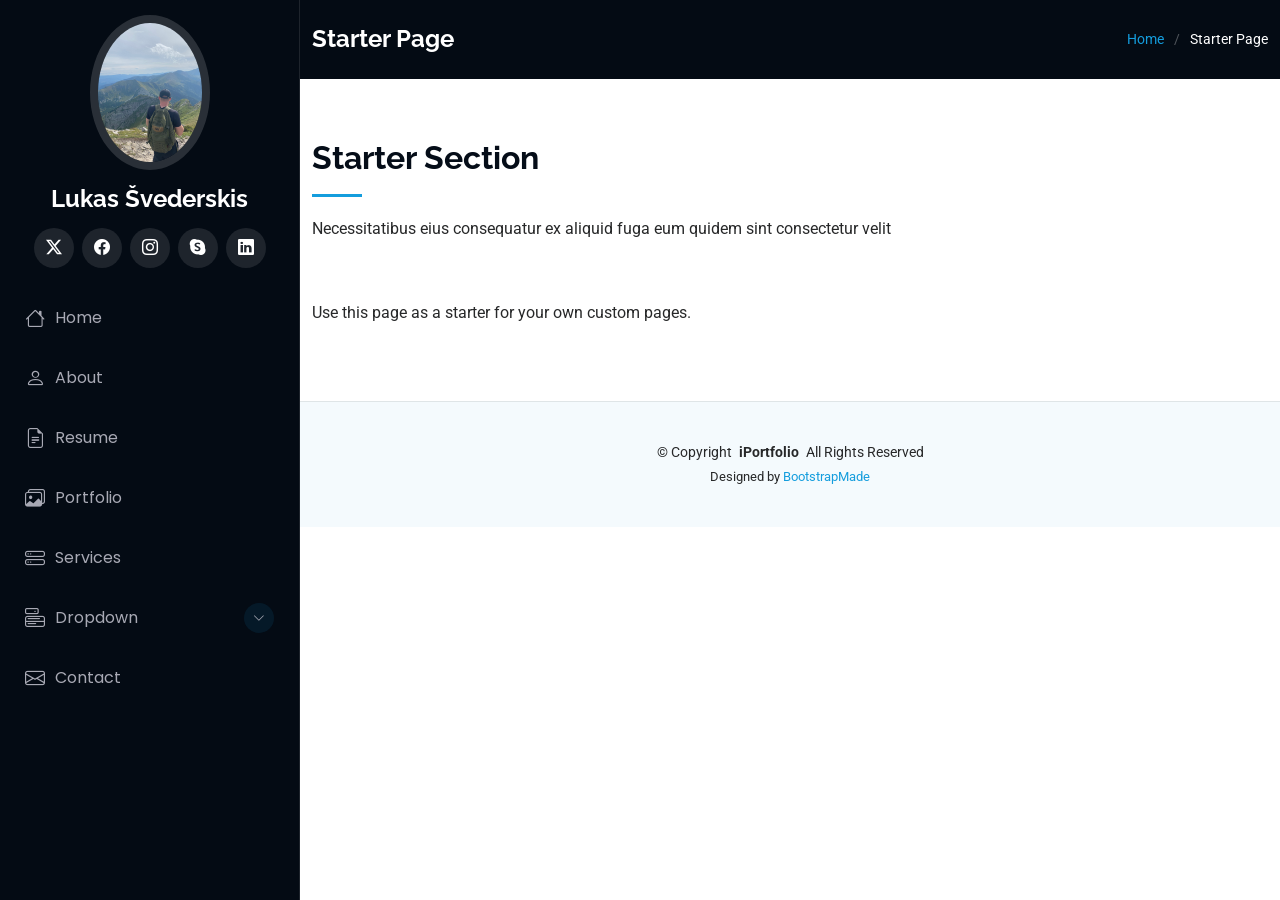
<file: starter-page.html>
<!DOCTYPE html>
<html lang="en">

<head>
  <meta charset="utf-8">
  <meta content="width=device-width, initial-scale=1.0" name="viewport">
  <title>Starter Page - iPortfolio Bootstrap Template</title>
  <meta content="" name="description">
  <meta content="" name="keywords">

  <!-- Favicons -->
  <link href="assets/img/favicon.png" rel="icon">
  <link href="assets/img/apple-touch-icon.png" rel="apple-touch-icon">

  <!-- Fonts -->
  <link href="https://fonts.googleapis.com" rel="preconnect">
  <link href="https://fonts.gstatic.com" rel="preconnect" crossorigin>
  <link href="https://fonts.googleapis.com/css2?family=Roboto:ital,wght@0,100;0,300;0,400;0,500;0,700;0,900;1,100;1,300;1,400;1,500;1,700;1,900&family=Poppins:ital,wght@0,100;0,200;0,300;0,400;0,500;0,600;0,700;0,800;0,900;1,100;1,200;1,300;1,400;1,500;1,600;1,700;1,800;1,900&family=Raleway:ital,wght@0,100;0,200;0,300;0,400;0,500;0,600;0,700;0,800;0,900;1,100;1,200;1,300;1,400;1,500;1,600;1,700;1,800;1,900&display=swap" rel="stylesheet">

  <!-- Vendor CSS Files -->
  <link href="assets/vendor/bootstrap/css/bootstrap.min.css" rel="stylesheet">
  <link href="assets/vendor/bootstrap-icons/bootstrap-icons.css" rel="stylesheet">
  <link href="assets/vendor/aos/aos.css" rel="stylesheet">
  <link href="assets/vendor/glightbox/css/glightbox.min.css" rel="stylesheet">
  <link href="assets/vendor/swiper/swiper-bundle.min.css" rel="stylesheet">

  <!-- Main CSS File -->
  <link href="assets/css/main.css" rel="stylesheet">

  <!-- =======================================================
  * Template Name: iPortfolio
  * Template URL: https://bootstrapmade.com/iportfolio-bootstrap-portfolio-websites-template/
  * Updated: Jun 29 2024 with Bootstrap v5.3.3
  * Author: BootstrapMade.com
  * License: https://bootstrapmade.com/license/
  ======================================================== -->
</head>

<body class="starter-page-page">

  <header id="header" class="header dark-background d-flex flex-column">
    <i class="header-toggle d-xl-none bi bi-list"></i>

    <div class="profile-img">
      <img src="assets/img/my-profile-img.jpg" alt="" class="img-fluid rounded-circle">
    </div>

    <a href="index.html" class="logo d-flex align-items-center justify-content-center">
      <!-- Uncomment the line below if you also wish to use an image logo -->
      <!-- <img src="assets/img/logo.png" alt=""> -->
      <h1 class="sitename">Lukas Švederskis</h1>
    </a>

    <div class="social-links text-center">
      <a href="#" class="twitter"><i class="bi bi-twitter-x"></i></a>
      <a href="#" class="facebook"><i class="bi bi-facebook"></i></a>
      <a href="#" class="instagram"><i class="bi bi-instagram"></i></a>
      <a href="#" class="google-plus"><i class="bi bi-skype"></i></a>
      <a href="#" class="linkedin"><i class="bi bi-linkedin"></i></a>
    </div>

    <nav id="navmenu" class="navmenu">
      <ul>
        <li><a href="#hero"><i class="bi bi-house navicon"></i>Home</a></li>
        <li><a href="#about"><i class="bi bi-person navicon"></i> About</a></li>
        <li><a href="#resume"><i class="bi bi-file-earmark-text navicon"></i> Resume</a></li>
        <li><a href="#portfolio"><i class="bi bi-images navicon"></i> Portfolio</a></li>
        <li><a href="#services"><i class="bi bi-hdd-stack navicon"></i> Services</a></li>
        <li class="dropdown"><a href="#"><i class="bi bi-menu-button navicon"></i> <span>Dropdown</span> <i class="bi bi-chevron-down toggle-dropdown"></i></a>
          <ul>
            <li><a href="#">Dropdown 1</a></li>
            <li class="dropdown"><a href="#"><span>Deep Dropdown</span> <i class="bi bi-chevron-down toggle-dropdown"></i></a>
              <ul>
                <li><a href="#">Deep Dropdown 1</a></li>
                <li><a href="#">Deep Dropdown 2</a></li>
                <li><a href="#">Deep Dropdown 3</a></li>
                <li><a href="#">Deep Dropdown 4</a></li>
                <li><a href="#">Deep Dropdown 5</a></li>
              </ul>
            </li>
            <li><a href="#">Dropdown 2</a></li>
            <li><a href="#">Dropdown 3</a></li>
            <li><a href="#">Dropdown 4</a></li>
          </ul>
        </li>
        <li><a href="#contact"><i class="bi bi-envelope navicon"></i> Contact</a></li>
      </ul>
    </nav>

  </header>

  <main class="main">

    <!-- Page Title -->
    <div class="page-title dark-background">
      <div class="container d-lg-flex justify-content-between align-items-center">
        <h1 class="mb-2 mb-lg-0">Starter Page</h1>
        <nav class="breadcrumbs">
          <ol>
            <li><a href="index.html">Home</a></li>
            <li class="current">Starter Page</li>
          </ol>
        </nav>
      </div>
    </div><!-- End Page Title -->

    <!-- Starter Section Section -->
    <section id="starter-section" class="starter-section section">

      <!-- Section Title -->
      <div class="container section-title" data-aos="fade-up">
        <h2>Starter Section</h2>
        <p>Necessitatibus eius consequatur ex aliquid fuga eum quidem sint consectetur velit</p>
      </div><!-- End Section Title -->

      <div class="container" data-aos="fade-up">
        <p>Use this page as a starter for your own custom pages.</p>
      </div>

    </section><!-- /Starter Section Section -->

  </main>

  <footer id="footer" class="footer position-relative light-background">

    <div class="container">
      <div class="copyright text-center ">
        <p>© <span>Copyright</span> <strong class="px-1 sitename">iPortfolio</strong> <span>All Rights Reserved</span></p>
      </div>
      <div class="credits">
        <!-- All the links in the footer should remain intact. -->
        <!-- You can delete the links only if you've purchased the pro version. -->
        <!-- Licensing information: https://bootstrapmade.com/license/ -->
        <!-- Purchase the pro version with working PHP/AJAX contact form: [buy-url] -->
        Designed by <a href="https://bootstrapmade.com/">BootstrapMade</a>
      </div>
    </div>

  </footer>

  <!-- Scroll Top -->
  <a href="#" id="scroll-top" class="scroll-top d-flex align-items-center justify-content-center"><i class="bi bi-arrow-up-short"></i></a>

  <!-- Preloader -->
  <div id="preloader"></div>

  <!-- Vendor JS Files -->
  <script src="assets/vendor/bootstrap/js/bootstrap.bundle.min.js"></script>
  <script src="assets/vendor/php-email-form/validate.js"></script>
  <script src="assets/vendor/aos/aos.js"></script>
  <script src="assets/vendor/typed.js/typed.umd.js"></script>
  <script src="assets/vendor/purecounter/purecounter_vanilla.js"></script>
  <script src="assets/vendor/waypoints/noframework.waypoints.js"></script>
  <script src="assets/vendor/glightbox/js/glightbox.min.js"></script>
  <script src="assets/vendor/imagesloaded/imagesloaded.pkgd.min.js"></script>
  <script src="assets/vendor/isotope-layout/isotope.pkgd.min.js"></script>
  <script src="assets/vendor/swiper/swiper-bundle.min.js"></script>

  <!-- Main JS File -->
  <script src="assets/js/main.js"></script>

</body>

</html>
</file>
<file: assets/css/main.css>
/**
* Template Name: iPortfolio
* Template URL: https://bootstrapmade.com/iportfolio-bootstrap-portfolio-websites-template/
* Updated: Jun 29 2024 with Bootstrap v5.3.3
* Author: BootstrapMade.com
* License: https://bootstrapmade.com/license/
*/

/*--------------------------------------------------------------
# Font & Color Variables
# Help: https://bootstrapmade.com/color-system/
--------------------------------------------------------------*/
/* Fonts */
/* Default Light Mode Variables */
/*VA CIA PRIES ROOTUS*/
:root {
  --default-font: "Roboto",  system-ui, -apple-system, "Segoe UI", Roboto, "Helvetica Neue", Arial, "Noto Sans", "Liberation Sans", sans-serif, "Apple Color Emoji", "Segoe UI Emoji", "Segoe UI Symbol", "Noto Color Emoji";
  --heading-font: "Raleway",  sans-serif;
  --nav-font: "Poppins",  sans-serif;
}

/* Global Colors - The following color variables are used throughout the website. Updating them here will change the color scheme of the entire website */
:root { 
  --background-color: #ffffff; /* Background color for the entire website, including individual sections */
  --default-color: #272829; /* Default color used for the majority of the text content across the entire website */
  --heading-color: #050d18; /* Color for headings, subheadings and title throughout the website */
  --accent-color: #149ddd; /* Accent color that represents your brand on the website. It's used for buttons, links, and other elements that need to stand out */
  --surface-color: #ffffff; /* The surface color is used as a background of boxed elements within sections, such as cards, icon boxes, or other elements that require a visual separation from the global background. */
  --contrast-color: #ffffff; /* Contrast color for text, ensuring readability against backgrounds of accent, heading, or default colors. */
}

/* Nav Menu Colors - The following color variables are used specifically for the navigation menu. They are separate from the global colors to allow for more customization options */
:root {
  --nav-color: #a8a9b4;  /* The default color of the main navmenu links */
  --nav-hover-color: #ffffff; /* Applied to main navmenu links when they are hovered over or active */
  --nav-mobile-background-color: #040b14; /* Used as the background color for mobile navigation menu */
  --nav-dropdown-background-color: #040b14; /* Used as the background color for dropdown items that appear when hovering over primary navigation items */
  --nav-dropdown-color: #a8a9b4; /* Used for navigation links of the dropdown items in the navigation menu. */
  --nav-dropdown-hover-color: #ffffff; /* Similar to --nav-hover-color, this color is applied to dropdown navigation links when they are hovered over. */
}

/* Color Presets - These classes override global colors when applied to any section or element, providing reuse of the sam color scheme. */

.light-background {
  --background-color: #f4fafd;
  --surface-color: #ffffff;
}

.dark-background {
  --background-color: #040b14;
  --default-color: #ffffff;
  --heading-color: #ffffff;
  --surface-color: #151f2b;
  --contrast-color: #ffffff;
}

/* Smooth scroll */
:root {
  scroll-behavior: smooth;
}

/*--------------------------------------------------------------
# General Styling & Shared Classes
--------------------------------------------------------------*/
body {
  color: var(--default-color);
  background-color: var(--background-color);
  font-family: var(--default-font);
}

a {
  color: var(--accent-color);
  text-decoration: none;
  transition: 0.3s;
}

a:hover {
  color: color-mix(in srgb, var(--accent-color), transparent 25%);
  text-decoration: none;
}

h1,
h2,
h3,
h4,
h5,
h6 {
  color: var(--heading-color);
  font-family: var(--heading-font);
}

/* PHP Email Form Messages
------------------------------*/
.php-email-form .error-message {
  display: none;
  background: #df1529;
  color: #ffffff;
  text-align: left;
  padding: 15px;
  margin-bottom: 24px;
  font-weight: 600;
}

.php-email-form .sent-message {
  display: none;
  color: #ffffff;
  background: #059652;
  text-align: center;
  padding: 15px;
  margin-bottom: 24px;
  font-weight: 600;
}

.php-email-form .loading {
  display: none;
  background: var(--surface-color);
  text-align: center;
  padding: 15px;
  margin-bottom: 24px;
}

.php-email-form .loading:before {
  content: "";
  display: inline-block;
  border-radius: 50%;
  width: 24px;
  height: 24px;
  margin: 0 10px -6px 0;
  border: 3px solid var(--accent-color);
  border-top-color: var(--surface-color);
  animation: php-email-form-loading 1s linear infinite;
}

@keyframes php-email-form-loading {
  0% {
    transform: rotate(0deg);
  }

  100% {
    transform: rotate(360deg);
  }
}

/*--------------------------------------------------------------
# Global Header
--------------------------------------------------------------*/
.header {
  color: var(--default-color);
  background-color: var(--background-color);
  position: fixed;
  top: 0;
  left: 0;
  bottom: 0;
  padding: 0 15px;
  width: 300px;
  transition: all ease-in-out 0.3s;
  overflow-y: auto;
  z-index: 997;
  border-right: 1px solid color-mix(in srgb, var(--default-color), transparent 90%);
}

.header .profile-img img {
  margin: 15px auto;
  display: block;
  width: 120px;
  border: 8px solid color-mix(in srgb, var(--default-color), transparent 85%);
}

.header .logo {
  line-height: 1;
  margin-bottom: 15px;
}

.header .logo img {
  max-height: 32px;
  margin-right: 8px;
}

.header .logo h1 {
  font-size: 24px;
  margin: 0;
  font-weight: 700;
  color: var(--heading-color);
}

.header .social-links {
  margin: 0 0 20px 0;
}

.header .social-links a {
  font-size: 16px;
  display: inline-flex;
  align-items: center;
  justify-content: center;
  background: color-mix(in srgb, var(--default-color), transparent 90%);
  color: var(--default-color);
  margin: 0 2px;
  border-radius: 50%;
  text-align: center;
  width: 40px;
  height: 40px;
  transition: 0.3s;
}

.header .social-links a:hover {
  color: var(--contrast-color);
  background: var(--accent-color);
}

@media (min-width: 1200px) {

  .header~main,
  .header~#footer {
    margin-left: 300px;
  }
}

@media (max-width: 1199px) {
  .header {
    left: -100%;
  }
}

.header.header-show {
  left: 0;
}

.header .header-toggle {
  color: var(--contrast-color);
  background-color: var(--accent-color);
  font-size: 22px;
  display: flex;
  align-items: center;
  justify-content: center;
  width: 40px;
  height: 40px;
  border-radius: 50%;
  cursor: pointer;
  position: fixed;
  top: 15px;
  right: 15px;
  z-index: 9999;
  transition: background-color 0.3s;
}

.header .header-toggle:hover {
  color: var(--contrast-color);
  background-color: color-mix(in srgb, var(--accent-color) 90%, white 15%);
}

/*--------------------------------------------------------------
# Navigation Menu
--------------------------------------------------------------*/
.mobile-nav-toggle {
  display: none;
}

.navmenu {
  padding: 0;
  z-index: 9997;
}

.navmenu ul {
  list-style: none;
  padding: 0 0 20px 0;
  margin: 0;
}

.navmenu a,
.navmenu a:focus {
  color: var(--nav-color);
  padding: 15px 10px;
  font-family: var(--nav-font);
  font-size: 16px;
  font-weight: 400;
  display: flex;
  align-items: center;
  white-space: nowrap;
  transition: 0.3s;
  width: 100%;
}

.navmenu a .navicon,
.navmenu a:focus .navicon {
  font-size: 20px;
  margin-right: 10px;
}

.navmenu a .toggle-dropdown,
.navmenu a:focus .toggle-dropdown {
  font-size: 12px;
  line-height: 0;
  margin-left: auto;
  width: 30px;
  height: 30px;
  display: flex;
  align-items: center;
  justify-content: center;
  border-radius: 50%;
  transition: 0.3s;
  flex-shrink: 0;
  background-color: color-mix(in srgb, var(--accent-color), transparent 90%);
}

.navmenu a .toggle-dropdown:hover,
.navmenu a:focus .toggle-dropdown:hover {
  background-color: var(--accent-color);
  color: var(--contrast-color);
}

.navmenu a:hover,
.navmenu .active,
.navmenu .active:focus {
  color: var(--nav-hover-color);
}

.navmenu a:hover .navicon,
.navmenu .active .navicon,
.navmenu .active:focus .navicon {
  color: var(--accent-color);
}

.navmenu .active .toggle-dropdown,
.navmenu .active:focus .toggle-dropdown {
  background-color: var(--accent-color);
  color: var(--contrast-color);
  transform: rotate(180deg);
}

.navmenu .dropdown {
  display: block;
}

.navmenu .dropdown a,
.navmenu .dropdown a:focus {
  color: --nav-dropdown-color;
}

.navmenu .dropdown a:hover,
.navmenu .dropdown .active,
.navmenu .dropdown .active:focus {
  color: var(--nav-dropdown-hover-color);
}

.navmenu .dropdown ul {
  position: static;
  display: none;
  z-index: 99;
  padding: 5px 10px;
  margin: 5px 10px;
  background-color: var(--nav-dropdown-background-color);
  border: 1px solid color-mix(in srgb, var(--default-color), transparent 90%);
  box-shadow: none;
  transition: all 0.5s ease-in-out;
}

.navmenu .dropdown ul ul {
  background-color: rgba(33, 37, 41, 0.1);
}

.navmenu .dropdown>.dropdown-active {
  display: block;
  background-color: rgba(33, 37, 41, 0.03);
}

/*--------------------------------------------------------------
# Global Footer
--------------------------------------------------------------*/
.footer {
  color: var(--default-color);
  background-color: var(--background-color);
  font-size: 14px;
  padding: 40px 0;
  position: relative;
  border-top: 1px solid color-mix(in srgb, var(--default-color), transparent 90%);
}

.footer .copyright p {
  margin-bottom: 0;
}

.footer .credits {
  margin-top: 4px;
  font-size: 13px;
  text-align: center;
}

/*--------------------------------------------------------------
# Preloader
--------------------------------------------------------------*/
#preloader {
  position: fixed;
  inset: 0;
  z-index: 999999;
  overflow: hidden;
  background: var(--background-color);
  transition: all 0.6s ease-out;
}

#preloader:before {
  content: "";
  position: fixed;
  top: calc(50% - 30px);
  left: calc(50% - 30px);
  border: 6px solid #ffffff;
  border-color: var(--accent-color) transparent var(--accent-color) transparent;
  border-radius: 50%;
  width: 60px;
  height: 60px;
  animation: animate-preloader 1.5s linear infinite;
}

@keyframes animate-preloader {
  0% {
    transform: rotate(0deg);
  }

  100% {
    transform: rotate(360deg);
  }
}

/*--------------------------------------------------------------
# Scroll Top Button
--------------------------------------------------------------*/
.scroll-top {
  position: fixed;
  visibility: hidden;
  opacity: 0;
  right: 15px;
  bottom: -15px;
  z-index: 99999;
  background-color: var(--accent-color);
  width: 44px;
  height: 44px;
  border-radius: 50px;
  transition: all 0.4s;
}

.scroll-top i {
  font-size: 24px;
  color: var(--contrast-color);
  line-height: 0;
}

.scroll-top:hover {
  background-color: color-mix(in srgb, var(--accent-color), transparent 20%);
  color: var(--contrast-color);
}

.scroll-top.active {
  visibility: visible;
  opacity: 1;
  bottom: 15px;
}

/*--------------------------------------------------------------
# Disable aos animation delay on mobile devices
--------------------------------------------------------------*/
@media screen and (max-width: 768px) {
  [data-aos-delay] {
    transition-delay: 0 !important;
  }
}

/*--------------------------------------------------------------
# Global Page Titles & Breadcrumbs
--------------------------------------------------------------*/
.page-title {
  color: var(--default-color);
  background-color: var(--background-color);
  padding: 25px 0;
  position: relative;
}

.page-title h1 {
  font-size: 24px;
  font-weight: 700;
}

.page-title .breadcrumbs ol {
  display: flex;
  flex-wrap: wrap;
  list-style: none;
  padding: 0;
  margin: 0;
  font-size: 14px;
  font-weight: 400;
}

.page-title .breadcrumbs ol li+li {
  padding-left: 10px;
}

.page-title .breadcrumbs ol li+li::before {
  content: "/";
  display: inline-block;
  padding-right: 10px;
  color: color-mix(in srgb, var(--default-color), transparent 70%);
}

/*--------------------------------------------------------------
# Global Sections
--------------------------------------------------------------*/
section,
.section {
  color: var(--default-color);
  background-color: var(--background-color);
  padding: 60px 0;
  overflow: clip;
}

/*--------------------------------------------------------------
# Global Section Titles
--------------------------------------------------------------*/
.section-title {
  padding-bottom: 60px;
  position: relative;
}

.section-title h2 {
  font-size: 32px;
  font-weight: 700;
  margin-bottom: 20px;
  padding-bottom: 20px;
  position: relative;
}

.section-title h2:after {
  content: "";
  position: absolute;
  display: block;
  width: 50px;
  height: 3px;
  background: var(--accent-color);
  left: 0;
  bottom: 0;
}

.section-title p {
  margin-bottom: 0;
}

/*--------------------------------------------------------------
# Hero Section
--------------------------------------------------------------*/
.hero {
  width: 100%;
  min-height: 100vh;
  position: relative;
  padding: 80px 0;
  display: flex;
  align-items: center;
  justify-content: center;
}

.hero img {
  position: absolute;
  inset: 0;
  display: block;
  width: 100%;
  height: 100%;
  object-fit: cover;
  z-index: 1;
}

.hero:before {
  content: "";
  background: color-mix(in srgb, var(--background-color), transparent 70%);
  position: absolute;
  inset: 0;
  z-index: 2;
}

.hero .container {
  position: relative;
  z-index: 3;
}

.hero h2 {
  margin: 0;
  font-size: 64px;
  font-weight: 700;
}

.hero p {
  margin: 5px 0 0 0;
  font-size: 26px;
}

.hero p span {
  letter-spacing: 1px;
  border-bottom: 2px solid var(--accent-color);
}

.hero .social-links {
  margin-top: 25px;
}

.hero .social-links a {
  font-size: 24px;
  display: inline-block;
  color: color-mix(in srgb, var(--default-color), transparent 50%);
  line-height: 1;
  margin-right: 20px;
  transition: 0.3s;
}

.hero .social-links a:hover {
  color: var(--accent-color);
}

@media (max-width: 768px) {
  .hero h2 {
    font-size: 32px;
  }

  .hero p {
    font-size: 20px;
  }
}

/*--------------------------------------------------------------
# About Section
--------------------------------------------------------------*/
.about .content h2 {
  font-weight: 700;
  font-size: 24px;
}

.about .content ul {
  list-style: none;
  padding: 0;
}

.about .content ul li {
  margin-bottom: 20px;
  display: flex;
  align-items: center;
}

.about .content ul strong {
  margin-right: 10px;
}

.about .content ul i {
  font-size: 16px;
  margin-right: 5px;
  color: var(--accent-color);
  line-height: 0;
}

/*--------------------------------------------------------------
# Stats Section
--------------------------------------------------------------*/
.stats .stats-item {
  padding: 30px;
  width: 100%;
}

.stats .stats-item i {
  color: var(--accent-color);
  display: block;
  font-size: 44px;
  float: left;
  line-height: 0;
}

.stats .stats-item .purecounter {
  color: var(--heading-color);
  font-size: 48px;
  line-height: 40px;
  display: block;
  font-weight: 700;
  margin-left: 60px;
}

.stats .stats-item p {
  color: color-mix(in srgb, var(--default-color), transparent 40%);
  padding: 15px 0 0 0;
  margin: 0 0 0 60px;
  font-family: var(--heading-font);
  font-size: 14px;
}

/*--------------------------------------------------------------
# Skills Section
--------------------------------------------------------------*/
.skills .progress {
  height: 60px;
  display: block;
  background: none;
  border-radius: 0;
}

.skills .progress .skill {
  color: var(--heading-color);
  padding: 0;
  margin: 0 0 6px 0;
  text-transform: uppercase;
  display: block;
  font-weight: 600;
  font-family: var(--heading-font);
}

.skills .progress .skill .val {
  float: right;
  font-style: normal;
}

.skills .progress-bar-wrap {
  background: color-mix(in srgb, var(--default-color), transparent 90%);
  height: 10px;
}

.skills .progress-bar {
  width: 1px;
  height: 10px;
  transition: 0.9s;
  background-color: var(--accent-color);
}

/*--------------------------------------------------------------
# Resume Section
--------------------------------------------------------------*/
.resume .resume-title {
  color: var(--heading-color);
  font-size: 26px;
  font-weight: 700;
  margin-top: 20px;
  margin-bottom: 20px;
}

.resume .resume-item {
  padding: 0 0 20px 20px;
  margin-top: -2px;
  border-left: 2px solid var(--accent-color);
  position: relative;
}

.resume .resume-item h4 {
  line-height: 18px;
  font-size: 18px;
  font-weight: 600;
  text-transform: uppercase;
  color: color-mix(in srgb, var(--default-color), transparent 20%);
  margin-bottom: 10px;
}

.resume .resume-item h5 {
  font-size: 16px;
  padding: 5px 15px;
  display: inline-block;
  font-weight: 600;
  margin-bottom: 10px;
}

.resume .resume-item ul {
  padding-left: 20px;
}

.resume .resume-item ul li {
  padding-bottom: 10px;
}

.resume .resume-item:last-child {
  padding-bottom: 0;
}

.resume .resume-item::before {
  content: "";
  position: absolute;
  width: 16px;
  height: 16px;
  border-radius: 50px;
  left: -9px;
  top: 0;
  background: var(--background-color);
  border: 2px solid var(--accent-color);
}

/*--------------------------------------------------------------
# Portfolio Section
--------------------------------------------------------------*/
.portfolio .portfolio-filters {
  padding: 0;
  margin: 0 auto 20px auto;
  list-style: none;
  text-align: center;
}

.portfolio .portfolio-filters li {
  cursor: pointer;
  display: inline-block;
  padding: 0;
  font-size: 14px;
  font-weight: 400;
  margin: 0 10px;
  line-height: 1;
  text-transform: uppercase;
  margin-bottom: 10px;
  transition: all 0.3s ease-in-out;
}

.portfolio .portfolio-filters li:hover,
.portfolio .portfolio-filters li.filter-active {
  color: var(--accent-color);
}

.portfolio .portfolio-filters li:first-child {
  margin-left: 0;
}

.portfolio .portfolio-filters li:last-child {
  margin-right: 0;
}

@media (max-width: 575px) {
  .portfolio .portfolio-filters li {
    font-size: 14px;
    margin: 0 5px;
  }
}

.portfolio .portfolio-content {
  position: relative;
  overflow: hidden;
}

.portfolio .portfolio-content img {
  transition: 0.3s;
}

.portfolio .portfolio-content .portfolio-info {
  opacity: 0;
  position: absolute;
  inset: 0;
  z-index: 3;
  transition: all ease-in-out 0.3s;
  background: rgba(0, 0, 0, 0.6);
  padding: 15px;
}

.portfolio .portfolio-content .portfolio-info h4 {
  font-size: 14px;
  padding: 5px 10px;
  font-weight: 400;
  color: #ffffff;
  display: inline-block;
  background-color: var(--accent-color);
}

.portfolio .portfolio-content .portfolio-info p {
  position: absolute;
  bottom: 10px;
  text-align: center;
  display: inline-block;
  left: 0;
  right: 0;
  font-size: 16px;
  font-weight: 600;
  color: rgba(255, 255, 255, 0.8);
}

.portfolio .portfolio-content .portfolio-info .preview-link,
.portfolio .portfolio-content .portfolio-info .details-link {
  position: absolute;
  left: calc(50% - 40px);
  font-size: 26px;
  top: calc(50% - 14px);
  color: #fff;
  transition: 0.3s;
  line-height: 1.2;
}

.portfolio .portfolio-content .portfolio-info .preview-link:hover,
.portfolio .portfolio-content .portfolio-info .details-link:hover {
  color: var(--accent-color);
}

.portfolio .portfolio-content .portfolio-info .details-link {
  left: 50%;
  font-size: 34px;
  line-height: 0;
}

.portfolio .portfolio-content:hover .portfolio-info {
  opacity: 1;
}

.portfolio .portfolio-content:hover img {
  transform: scale(1.1);
}

/*--------------------------------------------------------------
# Services Section
--------------------------------------------------------------*/
.services .service-item {
  position: relative;
}

.services .service-item .icon {
  background: var(--accent-color);
  display: flex;
  align-items: center;
  justify-content: center;
  width: 54px;
  height: 54px;
  border-radius: 50%;
  transition: 0.5s;
  border: 1px solid var(--accent-color);
  margin-right: 20px;
}

.services .service-item .icon i {
  color: var(--contrast-color);
  font-size: 24px;
  line-height: 0;
}

.services .service-item:hover .icon {
  background: var(--surface-color);
}

.services .service-item:hover .icon i {
  color: var(--accent-color);
}

.services .service-item .title {
  font-weight: 700;
  margin-bottom: 15px;
  font-size: 18px;
}

.services .service-item .title a {
  color: var(--heading-color);
}

.services .service-item .title a:hover {
  color: var(--accent-color);
}

.services .service-item .description {
  line-height: 24px;
  font-size: 14px;
}

/*--------------------------------------------------------------
# Testimonials Section
--------------------------------------------------------------*/
.testimonials .testimonials-carousel,
.testimonials .testimonials-slider {
  overflow: hidden;
}

.testimonials .testimonial-item {
  box-sizing: content-box;
  text-align: center;
  min-height: 320px;
}

.testimonials .testimonial-item .testimonial-img {
  width: 90px;
  border-radius: 50%;
  margin: 0 auto;
}

.testimonials .testimonial-item h3 {
  font-size: 18px;
  font-weight: bold;
  margin: 10px 0 5px 0;
}

.testimonials .testimonial-item h4 {
  font-size: 14px;
  color: color-mix(in srgb, var(--default-color), transparent 20%);
  margin: 0;
}

.testimonials .testimonial-item .quote-icon-left,
.testimonials .testimonial-item .quote-icon-right {
  color: color-mix(in srgb, var(--accent-color), transparent 40%);
  font-size: 26px;
  line-height: 0;
}

.testimonials .testimonial-item .quote-icon-left {
  display: inline-block;
  left: -5px;
  position: relative;
}

.testimonials .testimonial-item .quote-icon-right {
  display: inline-block;
  right: -5px;
  position: relative;
  top: 10px;
  transform: scale(-1, -1);
}

.testimonials .testimonial-item p {
  font-style: italic;
  margin: 0 15px 15px 15px;
  padding: 20px;
  background-color: var(--surface-color);
  position: relative;
  margin-bottom: 35px;
  border-radius: 6px;
  box-shadow: 0px 2px 15px rgba(0, 0, 0, 0.1);
}

.testimonials .testimonial-item p::after {
  content: "";
  width: 0;
  height: 0;
  border-top: 20px solid var(--surface-color);
  border-right: 20px solid transparent;
  border-left: 20px solid transparent;
  position: absolute;
  bottom: -20px;
  left: calc(50% - 20px);
}

.testimonials .swiper-wrapper {
  height: auto;
}

.testimonials .swiper-pagination {
  margin-top: 40px;
  position: relative;
}

.testimonials .swiper-pagination .swiper-pagination-bullet {
  width: 12px;
  height: 12px;
  background-color: var(--background-color);
  opacity: 1;
  border: 1px solid var(--accent-color);
}

.testimonials .swiper-pagination .swiper-pagination-bullet-active {
  background-color: var(--accent-color);
}

/*--------------------------------------------------------------
# Contact Section
--------------------------------------------------------------*/
.contact .info-wrap {
  background-color: var(--surface-color);
  box-shadow: 0px 0px 20px rgba(0, 0, 0, 0.1);
  padding: 30px;
}

@media (max-width: 575px) {
  .contact .info-wrap {
    padding: 20px;
  }
}

.contact .info-item {
  margin-bottom: 40px;
}

.contact .info-item i {
  font-size: 20px;
  color: var(--accent-color);
  background: color-mix(in srgb, var(--accent-color), transparent 92%);
  width: 44px;
  height: 44px;
  display: flex;
  justify-content: center;
  align-items: center;
  border-radius: 50px;
  transition: all 0.3s ease-in-out;
  margin-right: 15px;
}

.contact .info-item h3 {
  padding: 0;
  font-size: 18px;
  font-weight: 700;
  margin-bottom: 5px;
}

.contact .info-item p {
  padding: 0;
  margin-bottom: 0;
  font-size: 14px;
}

.contact .info-item:hover i {
  background: var(--accent-color);
  color: var(--contrast-color);
}

.contact .php-email-form {
  background-color: var(--surface-color);
  height: 100%;
  padding: 30px;
  box-shadow: 0px 0px 20px rgba(0, 0, 0, 0.1);
}

@media (max-width: 575px) {
  .contact .php-email-form {
    padding: 20px;
  }
}

.contact .php-email-form input[type=text],
.contact .php-email-form input[type=email],
.contact .php-email-form textarea {
  font-size: 14px;
  padding: 10px 15px;
  box-shadow: none;
  border-radius: 0;
  color: var(--default-color);
  background-color: var(--surface-color);
  border-color: color-mix(in srgb, var(--default-color), transparent 80%);
}

.contact .php-email-form input[type=text]:focus,
.contact .php-email-form input[type=email]:focus,
.contact .php-email-form textarea:focus {
  border-color: var(--accent-color);
}

.contact .php-email-form input[type=text]::placeholder,
.contact .php-email-form input[type=email]::placeholder,
.contact .php-email-form textarea::placeholder {
  color: color-mix(in srgb, var(--default-color), transparent 70%);
}

.contact .php-email-form button[type=submit] {
  color: var(--contrast-color);
  background: var(--accent-color);
  border: 0;
  padding: 10px 30px;
  transition: 0.4s;
  border-radius: 50px;
}

.contact .php-email-form button[type=submit]:hover {
  background: color-mix(in srgb, var(--accent-color), transparent 25%);
}

/*--------------------------------------------------------------
# Portfolio Details Section
--------------------------------------------------------------*/
.portfolio-details .portfolio-details-slider img {
  width: 100%;
}

.portfolio-details .portfolio-details-slider .swiper-pagination {
  margin-top: 20px;
  position: relative;
}

.portfolio-details .portfolio-details-slider .swiper-pagination .swiper-pagination-bullet {
  width: 12px;
  height: 12px;
  background-color: color-mix(in srgb, var(--default-color), transparent 85%);
  opacity: 1;
}

.portfolio-details .portfolio-details-slider .swiper-pagination .swiper-pagination-bullet-active {
  background-color: var(--accent-color);
}

.portfolio-details .portfolio-info {
  padding: 30px;
  box-shadow: 0px 0 30px rgba(0, 0, 0, 0.1);
}

.portfolio-details .portfolio-info h3 {
  font-size: 22px;
  font-weight: 700;
  margin-bottom: 20px;
  padding-bottom: 20px;
  border-bottom: 1px solid color-mix(in srgb, var(--default-color), transparent 85%);
}

.portfolio-details .portfolio-info ul {
  list-style: none;
  padding: 0;
  font-size: 15px;
}

.portfolio-details .portfolio-info ul li+li {
  margin-top: 10px;
}

.portfolio-details .portfolio-description {
  padding-top: 30px;
}

.portfolio-details .portfolio-description h2 {
  font-size: 26px;
  font-weight: 700;
  margin-bottom: 20px;
}

.portfolio-details .portfolio-description p {
  padding: 0;
  color: color-mix(in srgb, var(--default-color), transparent 30%);
}

/*--------------------------------------------------------------
# Service Details Section
--------------------------------------------------------------*/
.service-details .services-list {
  padding: 10px 30px;
  border: 1px solid color-mix(in srgb, var(--default-color), transparent 90%);
  margin-bottom: 20px;
}

.service-details .services-list a {
  display: block;
  line-height: 1;
  padding: 8px 0 8px 15px;
  border-left: 3px solid color-mix(in srgb, var(--default-color), transparent 70%);
  margin: 20px 0;
  color: color-mix(in srgb, var(--default-color), transparent 20%);
  transition: 0.3s;
}

.service-details .services-list a.active {
  color: var(--heading-color);
  font-weight: 700;
  border-color: var(--accent-color);
}

.service-details .services-list a:hover {
  border-color: var(--accent-color);
}

.service-details .services-img {
  margin-bottom: 20px;
}

.service-details h3 {
  font-size: 26px;
  font-weight: 700;
}

.service-details h4 {
  font-size: 20px;
  font-weight: 700;
}

.service-details p {
  font-size: 15px;
}

.service-details ul {
  list-style: none;
  padding: 0;
  font-size: 15px;
}

.service-details ul li {
  padding: 5px 0;
  display: flex;
  align-items: center;
}

.service-details ul i {
  font-size: 20px;
  margin-right: 8px;
  color: var(--accent-color);
}

/*--------------------------------------------------------------
# Starter Section Section
--------------------------------------------------------------*/
.starter-section {
  /* Add your styles here */
}
/* VA CIA BAIGESI*/

.animation-container {
  display: flex;
  justify-content: center;
  align-items: center;
  margin-top: 20px;
}

.animation-container svg {
  max-width: 150px;
  animation: spin 3s linear infinite; /* Pasirinktinai: animacijos sukimasis */
}

.animation-container {
  display: flex;
  justify-content: center;
  align-items: center;
  margin-top: 20px;
  margin-bottom: 20px;
}

.animation-container svg {
  max-width: 200px;
  margin: 0 auto;
}

#clock {
  position: absolute;
  top: 10px;
  right: 10px;
  color: #fff; /* Balta spalva laikrodžiui */
  z-index: 1000; /* Užtikrina, kad laikrodis bus virš kitų elementų */
}

#data-output {
  padding: 10px;
  border-radius: 5px; /* Kampų užapvalinimas */
  margin-top: 20px;
  min-height: 100px; /* Užtikrina, kad būtų pakankamai vietos */
  overflow: auto; /* Pridėkite slinkimą, jei turinys viršys vietą */
}
/*nuo cia*/
/* Pagrindinis stilius visiems laukeliams */
input,
textarea {
  background-color: var(--surface-color); /* Naudokite temos spalvą */
  color: var(--default-color); /* Teksto spalva */
  border: 1px solid var(--default-color); /* Derantis rėmelis */
  border-radius: 5px; /* Užapvalinti kampai */
  padding: 10px;
  transition: background-color 0.3s, color 0.3s, border-color 0.3s;
}

/* Fokusavimo efektas (aktyvus laukelis) */
input:focus,
textarea:focus {
  outline: none;
  border-color: var(--accent-color); /* Mėlynas rėmelis aktyviems laukeliams */
}

/* Tamsios temos specifinis stilius */
body.dark-background input,
body.dark-background textarea {
  background-color: var(--surface-color); /* Tamsios temos paviršiaus spalva */
  color: var(--contrast-color); /* Šviesus tekstas */
  border: 1px solid var(--contrast-color); /* Rėmelis */
}
/* nuo cia dar */
</file>
